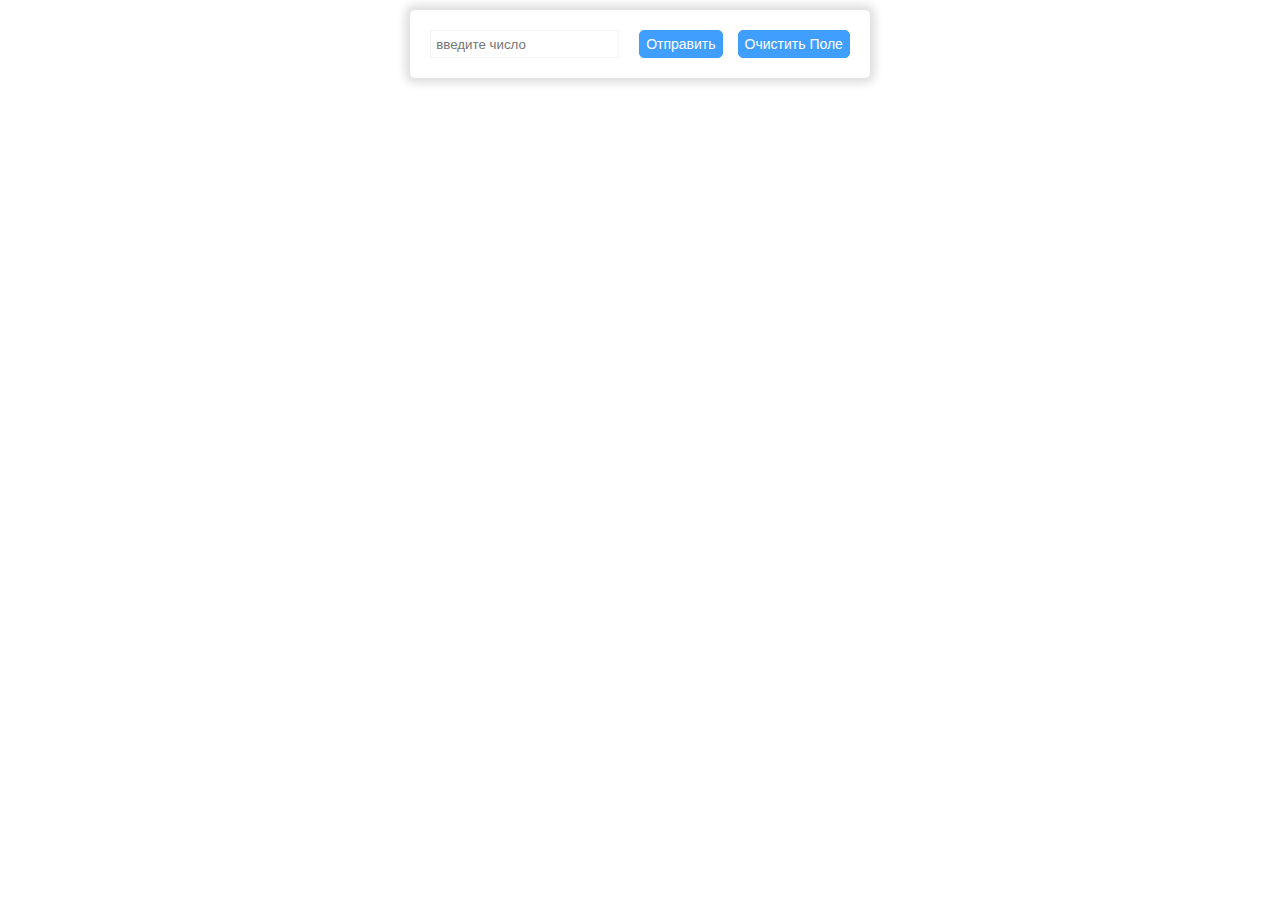
<file: index.html>
<!DOCTYPE html>
<html lang="en">
<head>
    <meta charset="UTF-8">
    <title>Title</title>
    <link rel="stylesheet" href="css/styles.css" type='text/css'>
</head>
<body>
<main class="main">
    <div class="main__box">
        <input id="field" class="main__field" type="text" placeholder="введите число">
        <button id="sendReq" class="main__btn">отправить</button>
        <button id="clearVal" class="main__btn">очистить поле</button>
    </div>
    <div id="massage" class="main__msg"></div>
    <div id="cards" class="main__pictures"></div>
</main>

<script src="js/task3.js"></script>
</body>
</html>
</file>
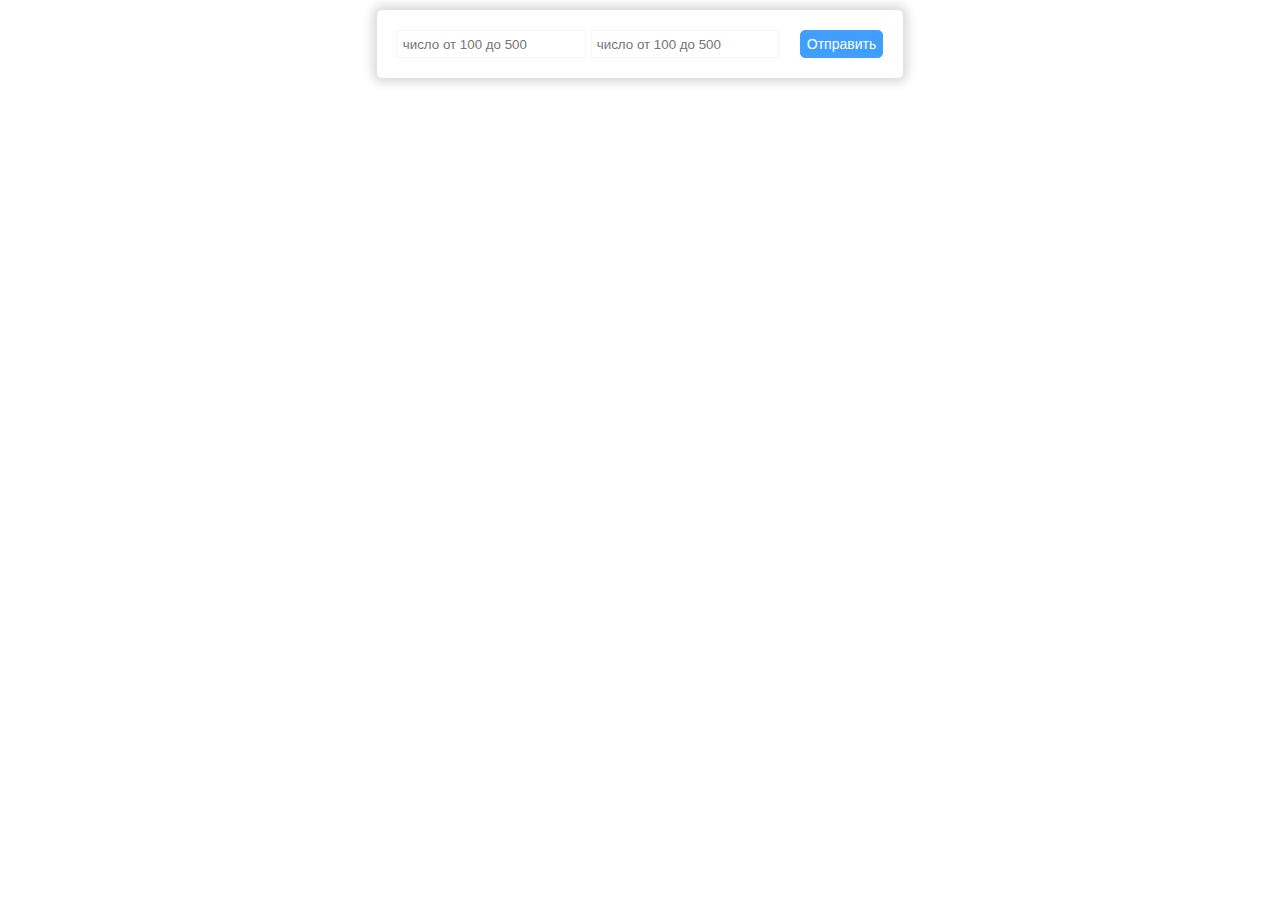
<file: task4_4.html>
<!DOCTYPE html>
<html lang="en">
<head>
    <meta charset="UTF-8">
    <title>Title</title>
    <link rel="stylesheet" href="css/styles.css" type='text/css'>
</head>
<body>
<main class="main">
    <div class="main__box main__box--lg">
        <input id="firstNum" class="main__field" type="text" placeholder="число от 100 до 500">
        <input id="secondNum" class="main__field" type="text" placeholder="число от 100 до 500">
        <button id="sendReq" class="main__btn">отправить</button>
    </div>
    <div id="massage" class="main__msg"></div>
    <div id="cards" class="main__pictures main__pictures--single"></div>
</main>


<script src="js/task4_4.js"></script>
</body>
</html>
</file>
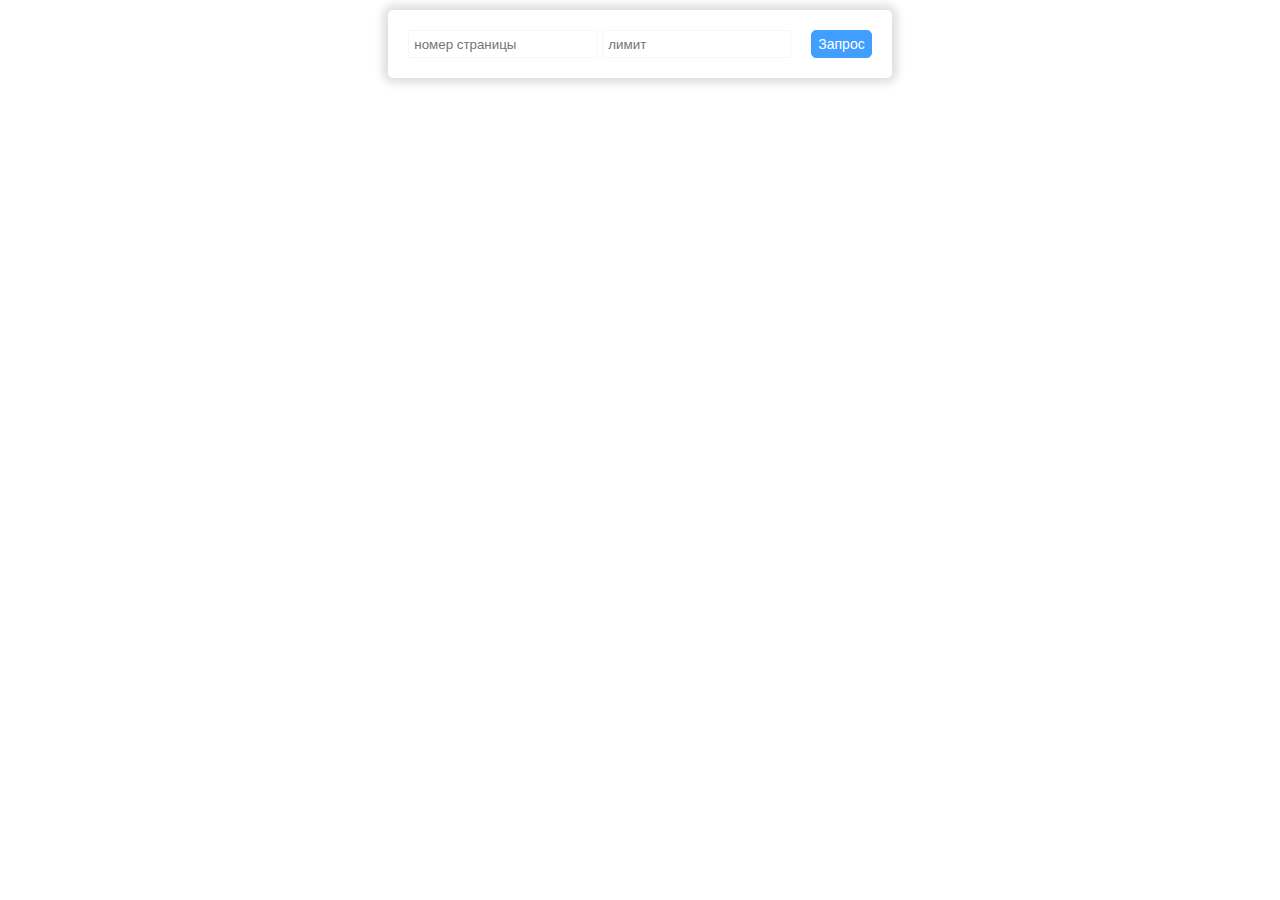
<file: task5.html>
<!DOCTYPE html>
<html lang="en">
<head>
    <meta charset="UTF-8">
    <link rel="stylesheet" href="css/styles.css" type='text/css'>
</head>
<body>
<main class="main">
    <div class="main__box main__box--lg">
        <input id="firstNum" class="main__field" type="text" placeholder="номер страницы">
        <input id="secondNum" class="main__field" type="text" placeholder="лимит">
        <button id="sendReq" class="main__btn">запрос</button>
    </div>
    <div id="massage" class="main__msg"></div>
    <div id="cards" class="main__pictures"></div>
</main>
<script src="js/task5.js"></script>
</body>
</html>
</file>
<file: css/styles.css>
@import url("https://fonts.googleapis.com/css2?family=Nunito+Sans&display=swap");
html {
  width: 100%;
}

body {
  width: 100%;
  margin: 0;
  padding: 0;
  border: 0;
}

a {
  text-decoration: none;
}
a:hover, a:focus, a:visited {
  text-decoration: none;
}

.main {
  display: flex;
  flex-wrap: wrap;
  flex-direction: column;
  justify-content: center;
  align-items: center;
  position: relative;
  width: 100%;
  font-family: "Nunito Sans", sans-serif;
}
.main__box {
  display: flex;
  flex-wrap: wrap;
  flex-direction: row;
  justify-content: center;
  margin: 10px auto;
  width: 460px;
  border-radius: 5px;
  overflow: hidden;
  padding: 20px;
  box-sizing: border-box;
  box-shadow: 0 0 10px 5px rgb(221, 221, 221);
}
.main__box--lg {
  width: auto;
  max-width: 800px;
}
.main__field {
  position: relative;
  height: 28px;
  border: 1px solid #f6f6f6;
  padding: 2px 5px;
  box-sizing: border-box;
  margin-right: 5px;
}
.main__field:focus {
  outline: none;
  box-shadow: 0 0 10px 5px rgba(64, 158, 255, 0.6);
}
.main__btn {
  margin-left: 15px;
  background-color: #409eff;
  color: white;
  font-size: 14px;
  text-transform: capitalize;
  border: 1px solid #409eff;
  border-radius: 5px;
  cursor: pointer;
}
.main__btn:hover {
  background-color: #fff;
  color: #409eff;
  box-shadow: 0 0 10px 5px rgba(64, 158, 255, 0.6);
}
.main__msg {
  display: flex;
  flex-wrap: wrap;
  flex-direction: row;
  align-content: center;
  text-align: center;
  height: 0;
  width: 480px;
  border-radius: 5px;
  overflow: hidden;
  padding: 0;
  margin-top: 15px;
  box-sizing: border-box;
  transition: 0.4s all;
  background-color: red;
}
.main__msg--active {
  padding: 20px;
  color: white;
  font-size: 14px;
}
.main__pictures {
  display: grid;
  grid-template-columns: repeat(3, 100px);
  gap: 10px 20px;
  justify-content: center;
  width: 100%;
  padding: 10px 10%;
  box-sizing: border-box;
}
.main__pictures--single {
  display: flex;
  flex-wrap: wrap;
  flex-direction: row;
  justify-content: center;
  width: 100%;
  position: relative;
}
.main__picture {
  display: flex;
  flex-wrap: wrap;
  flex-direction: row;
  justify-content: center;
  width: 100%;
}
.main__picture span {
  display: block;
  position: relative;
  float: left;
  width: 100%;
  text-align: center;
}
.main__img {
  width: 100%;
  height: 80px;
  overflow: hidden;
}
.main__img img {
  width: 100%;
  height: 100%;
  object-fit: contain;
}

/*# sourceMappingURL=styles.css.map */
</file>
